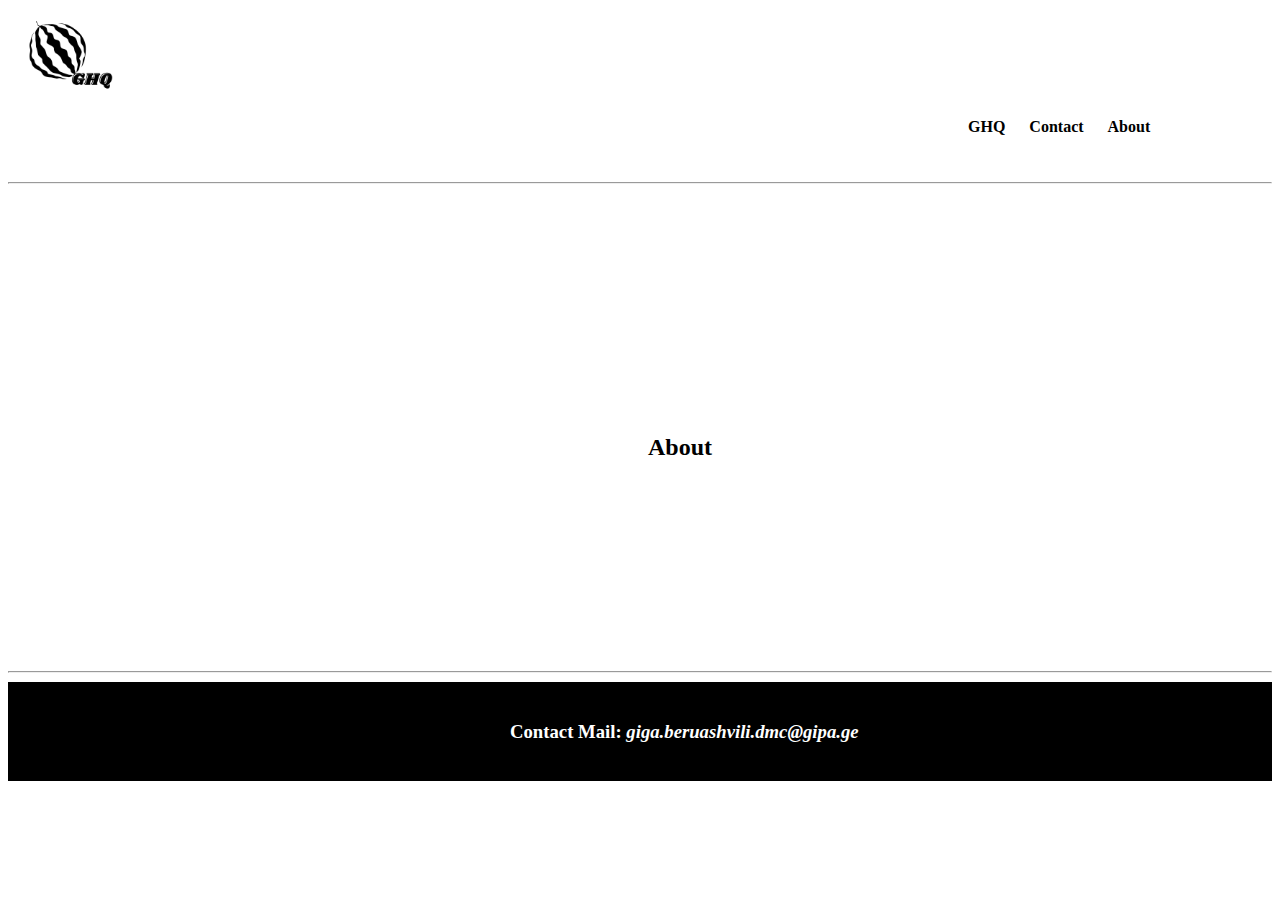
<file: About.html>
<!DOCTYPE html>
<html>
<head>
	<meta charset="utf-8">
	<title>GHQ</title>
<link rel="stylesheet" type="text/css" href="about.css">

</style>


</head>
<body>
<header>

	<img id="logo" src="Pictures/Logo.png" width="130" height="130">


	<nav>
		<ul>

			<li><a href="index.html" target="_blank">GHQ</a></li>
			<li><a href="Contact.html"target="_blank">Contact</a></li>
			<li><a href="About.html"target="_blank">About</a></li>

		</ul>


	</nav>
	

</header>

<main>
<hr>
<h2>About</h3>
<span>
	<hr>
</span>

</main>
<footer>
	<br>
 <h3>Contact Mail: <em>giga.beruashvili.dmc@gipa.ge</em></h3>
<br>

</footer>
</body>
</html>
</file>
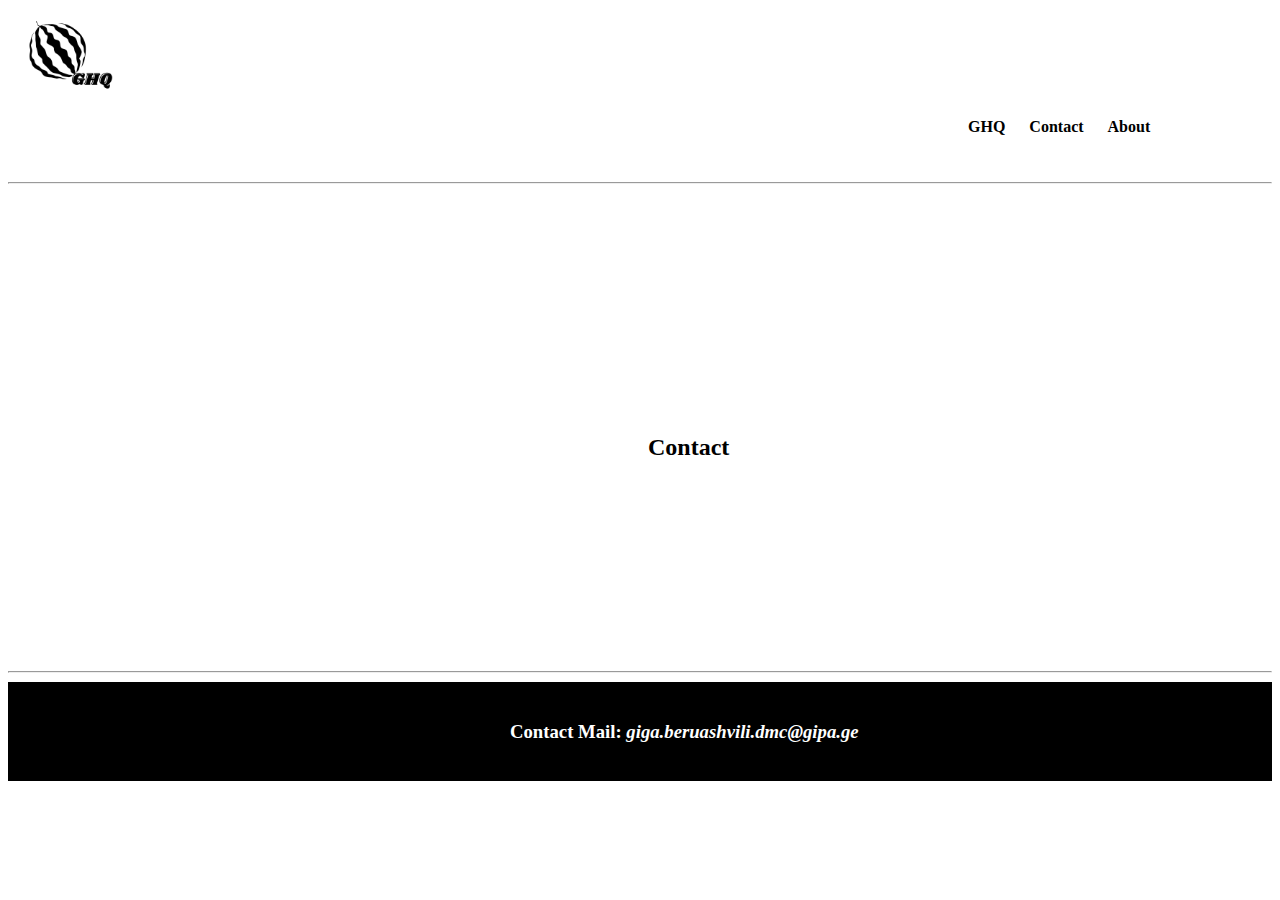
<file: Contact.html>
<!DOCTYPE html>
<html>
<head>

	<meta charset="utf-8">
	<title>GHQ</title>


<link rel="stylesheet" type="text/css" href="contact.css">

</head>

<body>

<header>

	<img id="logo" src="Pictures/Logo.png" >

	
	<nav>
		<ul>

			<li><a href="index.html" target="_blank">GHQ</a></li>
			<li><a href="Contact.html"target="_blank">Contact</a></li>
			<li><a href="About.html"target="_blank">About</a></li>

		</ul>


	</nav>


</header>


<main>
<hr>
	<h2>Contact</h2>
<span>
	<hr>
</span>

</main>

<footer>
	<br>
 <h3>Contact Mail: <em>giga.beruashvili.dmc@gipa.ge</em></h3>
<br>
</footer>

</body>

</html>
</file>
<file: about.css>
header {
	margin-bottom: 30px;
}


footer h3 {
	color: black;
}

#logo {
	display: inline-block;
	width: 90px; 
	height: 90px;
	padding-left: 15px ;
}

nav a {
	color: inherit;
	text-decoration: none;
	font-weight: bold;
	font-size: 17,5px;
}

nav a:hover {
color: dimgray;
font-size: 20px ;
}

nav li {
	display: inline;
	margin-right: 20px;

}
nav {
	    display: inline-block; 
	  margin-left: 920px;

}

footer {
	border-width: 2px;
	border-style: solid;
	background-color: black;
}

footer h3 {
	color: white;
	margin-left: 500px;
}

/*About*/

main {
	height: 500px;
}

span hr {
	margin-top: 210px;
}


h2 {
	margin-left: 640px;
	margin-top: 250px;
}
h2:hover {
	color: gray; 
	text-decoration: underline;
	cursor: pointer;
	font-size: 26px;
	
}
</file>
<file: contact.css>
header {
	margin-bottom: 30px;
}


footer h3 {
	color: black;
}

#logo {
	display: inline-block;
	width: 90px; 
	height: 90px;
	padding-left:15px ;
}

nav a {
	color: inherit;
	text-decoration: none;
	font-weight: bold;
	font-size: 17,5px;
}

nav a:hover {
color: dimgray;
font-size: 20px ;
}

nav li {
	display: inline;
	margin-right: 20px;

}
nav {
	    display: inline-block; 
	  margin-left: 920px;

}

footer {
	border-width: 2px;
	border-style: solid;
	background-color: black;
}

footer h3 {
	color: white;
	margin-left: 500px;
}

/*contact*/

h2 {
	margin-left: 640px;
	margin-top: 250px;
}

h2:hover {
	font-size: 26px;
	text-decoration: underline;
	color: gray;
	cursor: progress;
}
main {
	height: 500px;
}
span hr {
	margin-top: 210px;
}
</file>
